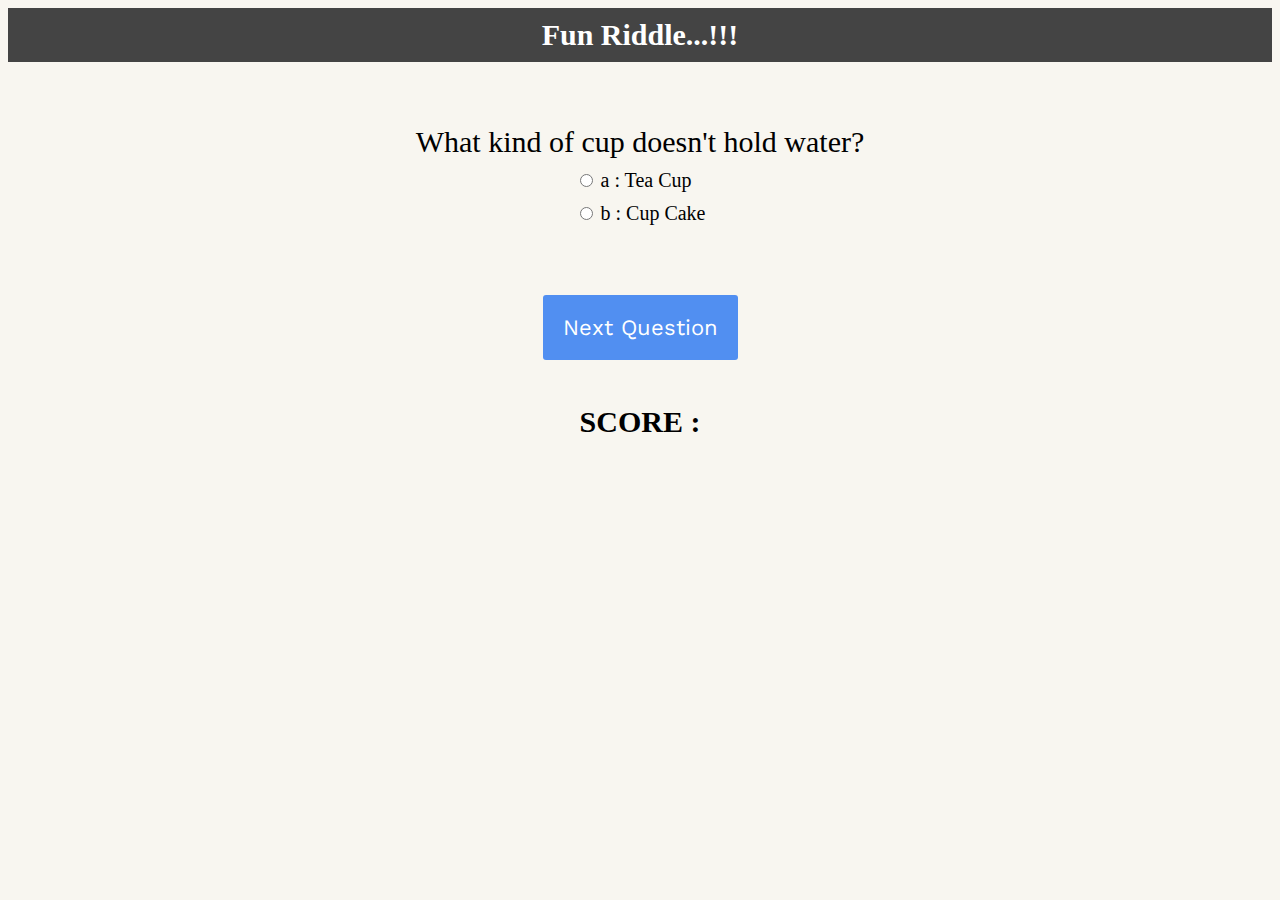
<file: index.html>
<!DOCTYPE html>
<html lang="en">

<head>
  <meta charset="UTF-8" />
  <meta name="viewport" content="width=device-width, initial-scale=1.0" />
  <title>Fun Riddle Game</title>
  <link rel="stylesheet" type="text/css" href="style.css" />
</head>

<body>


  <h1 id="h1">Fun Riddle...!!!</h1>
  <br />
  <div class="quiz-container">
    <div id="quiz"></div>
  </div>

  <button id="previous">Previous Question</button>
  <button id="next">Next Question</button>
  <button id="submit">Submit Quiz</button>
  <div>
    <h2>SCORE :</h2>
    <p id="score"></p>
  </div>
  <div id="results"></div>

</body>
<script src="main.js" type="text/javascript"></script>

</html>
</file>
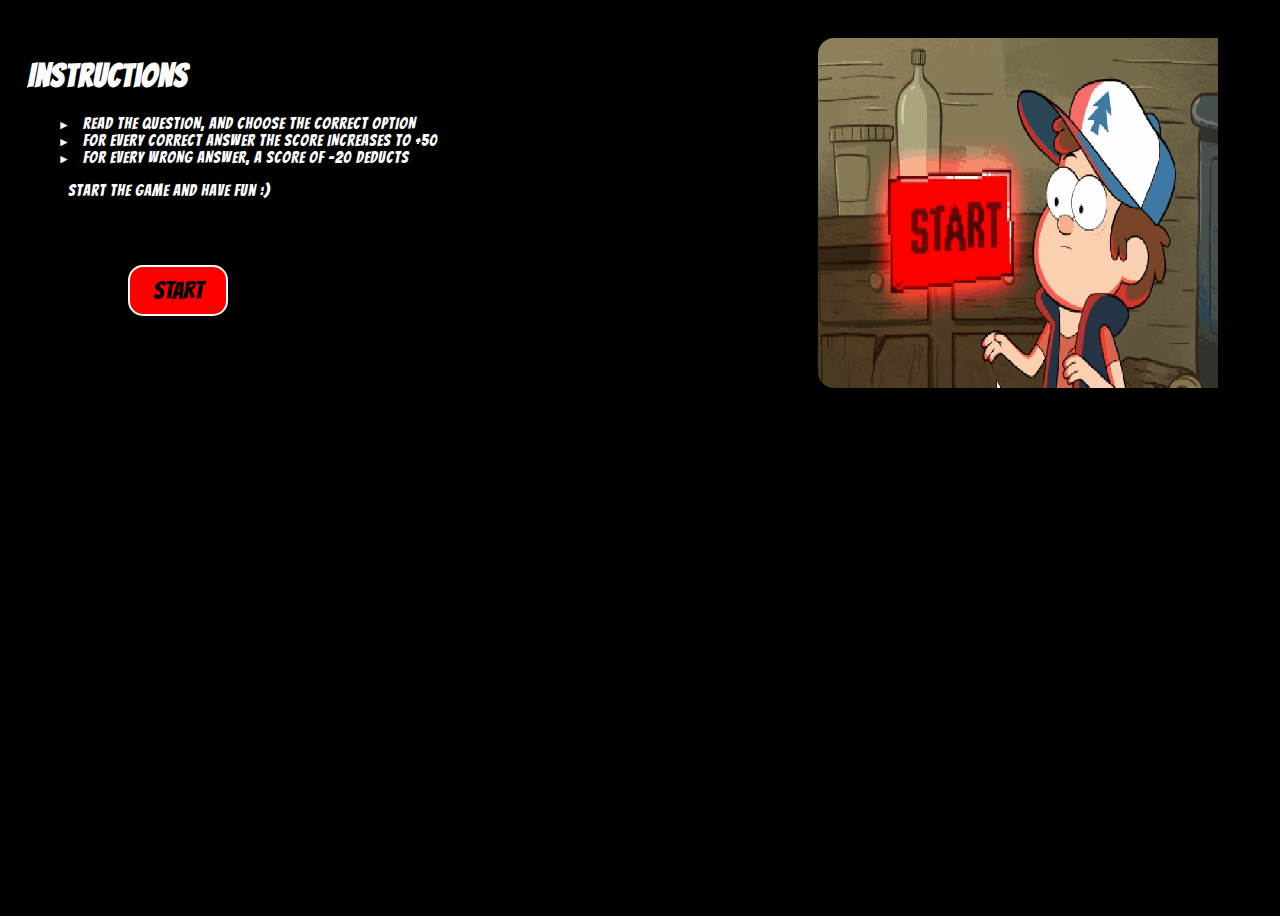
<file: intro.html>
<!DOCTYPE html>
<html lang="en">

<head>
    <meta charset="UTF-8">
    <meta name="viewport" content="width=device-width, initial-scale=1.0">
    <title>Fun Riddle Game</title>
    <link rel="stylesheet" href="/style2.css">

</head>

<body>

    <div class="container">
        <img src="/assets/strt1-gif.gif" alt="img" id="img">
        <h1>Instructions</h1>
        <ul>
            <li>READ THE QUESTION, AND CHOOSE THE CORRECT OPTION</li>
            <li>FOR EVERY CORRECT ANSWER THE SCORE INCREASES TO +50</li>
            <li>FOR EVERY WRONG ANSWER, A SCORE OF -20 DEDUCTS</li>
            <p>Start the game and Have Fun :)</p>
        </ul>

        <button id="btn" onClick="window.location ='index.html'">START</button>
    </div>

</body>


</html>
</file>
<file: style.css>
@import url(https://fonts.googleapis.com/css?family=Work+Sans:300,600);

body {
  font-size: 20px;
  color: black;
  background-color: bisque;
  font-weight: 300;
  text-align: center;
  background-color: #f8f6f0;
  font-family: 'Bangers', cursive;

}

h1 {
  font-weight: 300;
  margin: 0px;
  padding: 10px;
  font-size: 30px;
  font-weight: bold;
  background-color: #444;
  color: #fff;
  font-family: 'Bangers', cursive;
}

.question {
  font-size: 30px;
  margin-bottom: 10px;
}

.answers {
  margin-bottom: 20px;
  text-align: left;
  display: inline-block;
}

.answers label {
  display: block;
  margin-bottom: 10px;
}

button {
  font-family: 'Work Sans', sans-serif;
  font-size: 22px;
  background-color: rgb(81, 143, 241);
  color: #fff;
  border: 0px;
  border-radius: 3px;
  padding: 20px;
  cursor: pointer;
  margin-bottom: 20px;
}

button:hover {
  background-color: rgb(22, 64, 202);
}

#score,
#results {
  font-size: 40px;
}




.slide {
  position: absolute;
  left: 0px;
  top: 0px;
  width: 100%;
  z-index: 1;
  opacity: 0;
  transition: opacity 0.5s;
}

.active-slide {
  opacity: 1;
  z-index: 2;
}

.quiz-container {
  position: relative;
  height: 170px;
  margin-top: 40px;
}
</file>
<file: style2.css>
@import url('https://fonts.googleapis.com/css2?family=Bangers&display=swap');


body {
    background-color: #d2f9fa;
    height: 100vh;
    width: 100%;
    background-size: cover;
    background-color: black;
    color: white;
    font-family: 'Bangers', cursive;
    letter-spacing: 1px;


}

#img {
    height: 350px;
    width: 400px;
    float: right;
    margin-right: 20px;
    padding-right: 50px;
    border-radius: 1em;
}

.container {
    padding: 30px 0 0 20px;
}

#btn {
    padding: 10px 20px;
    font-size: 25px;
    border-radius: 15px;
    font-family: 'Bangers', cursive;
    text-align: center;
    margin-left: 100px;
    margin-top: 50px;
    width: 100px;
    background-color: red;
    color: black;
    border: 2px solid white;
    outline: none;
}

li {
    list-style-type: none;
    position: relative;
    padding-left: 15px;
}

li:before {
    content: "\25BA \0020";
    font-size: 12px;
    position: absolute;
    top: 3px;
    left: -10px;
}
</file>
